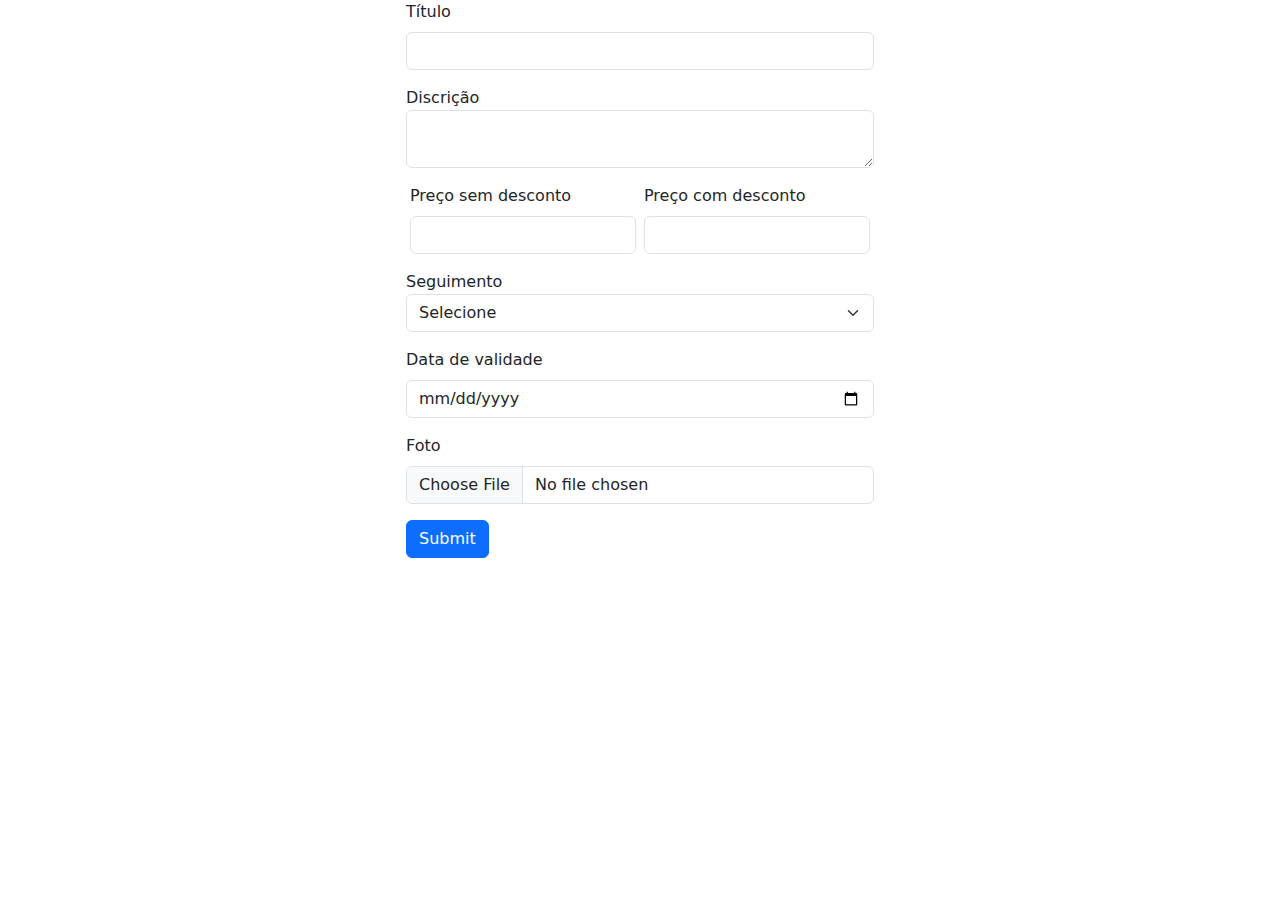
<file: templates/cadastro_anuncio.html>
<!DOCTYPE html>
<html lang="pt-br">
  <head>
    <meta charset="utf-8" />
    <meta name="viewport" content="width=device-width, initial-scale=1" />
    <title>Cadastro</title>
    <link
      href="https://cdn.jsdelivr.net/npm/bootstrap@5.3.3/dist/css/bootstrap.min.css"
      rel="stylesheet"
      integrity="sha384-QWTKZyjpPEjISv5WaRU9OFeRpok6YctnYmDr5pNlyT2bRjXh0JMhjY6hW+ALEwIH"
      crossorigin="anonymous"
    />
  </head>
  <body>
    <div class="container d-flex justify-content-center align-items-center">
      <form>
        <div class="mb-3">
          <label for="titulo" class="form-label">Título</label>
          <input type="text" class="form-control" id="titulo" />
        </div>
        <div class="mb-3">
          <label for="discricao">Discrição</label>
          <div class="form-floating">
            <textarea class="form-control" id="discricao"></textarea>
          </div>
        </div>
        <div class="mb-3 d-flex">
          <div class="mx-1">
            <label for="preco-sem-desconto" class="form-label">Preço sem desconto</label>
            <input type="number" class="form-control" id="preco-sem-desconto" />
          </div>
          <div class="mx-1">
            <label for="preco-com-desconto" class="form-label">Preço com desconto</label>
            <input type="number" class="form-control" id="preco-com-desconto" />
          </div>
        </div>
        <div class="mb-3">
          <label for="seguimento">Seguimento</label>
          <select class="form-select" aria-label="Default select example">
            <option selected disabled>Selecione</option>
          </select>
        </div>
        <div class="mb-3">
          <label for="data-validade" class="form-label">Data de validade</label>
          <input type="date" class="form-control" id="data-validade" />
        </div>
        <div class="mb-3">
          <label for="foto" class="form-label">Foto</label>
          <input type="file" class="form-control" id="foto" />
        </div>
        <button type="submit" class="btn btn-primary">Submit</button>
      </form>
    </div>
    <script
      src="https://cdn.jsdelivr.net/npm/bootstrap@5.3.3/dist/js/bootstrap.bundle.min.js"
      integrity="sha384-YvpcrYf0tY3lHB60NNkmXc5s9fDVZLESaAA55NDzOxhy9GkcIdslK1eN7N6jIeHz"
      crossorigin="anonymous"
    ></script>
  </body>
</html>
</file>
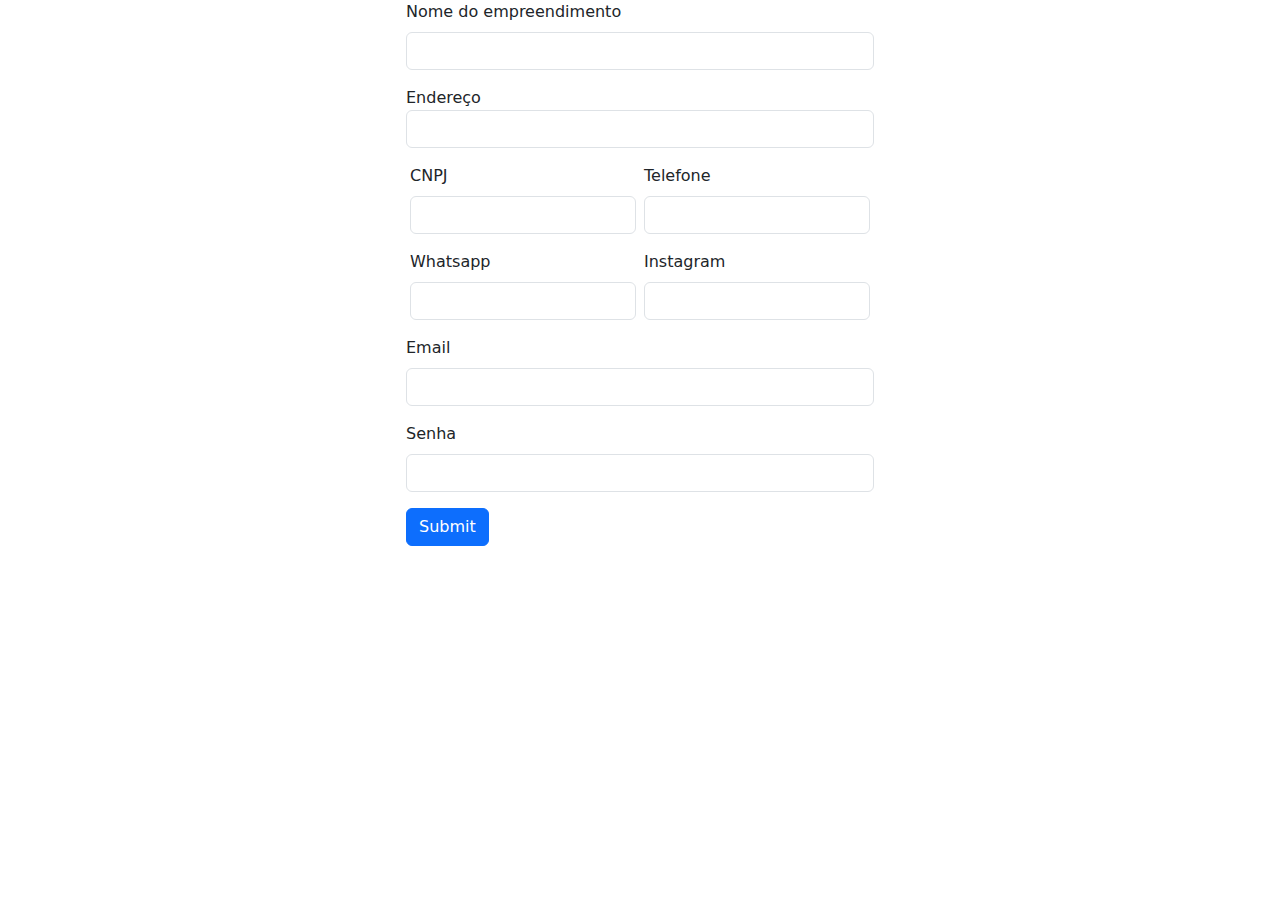
<file: templates/casdastro_anunciante.html>
<!DOCTYPE html>
<html lang="pt-br">
  <head>
    <meta charset="utf-8" />
    <meta name="viewport" content="width=device-width, initial-scale=1" />
    <title>Cadastre-se</title>
    <link
      href="https://cdn.jsdelivr.net/npm/bootstrap@5.3.3/dist/css/bootstrap.min.css"
      rel="stylesheet"
      integrity="sha384-QWTKZyjpPEjISv5WaRU9OFeRpok6YctnYmDr5pNlyT2bRjXh0JMhjY6hW+ALEwIH"
      crossorigin="anonymous"
    />
  </head>
  <body>
    <div class="container d-flex justify-content-center align-items-center">
      <form>
        <div class="mb-3">
          <label for="nome" class="form-label">Nome do empreendimento</label>
          <input type="text" class="form-control" id="nome" />
        </div>
        <div class="mb-3">
          <label for="endereco">Endereço</label>
          <input type="text" class="form-control" id="endereco" />
        </div>
        <div class="mb-3 d-flex">
          <div class="mx-1">
            <label for="cnpj" class="form-label">CNPJ</label>
            <input type="number" class="form-control" id="cnpj" />
          </div>
          <div class="mx-1">
            <label for="telefone" class="form-label">Telefone</label>
            <input type="tel" class="form-control" id="telefone" />
          </div>
        </div>
        <div class="mb-3 d-flex">
          <div class="mx-1">
            <label for="whatsapp" class="form-label">Whatsapp</label>
            <input type="url" class="form-control" id="whatsapp" />
          </div>
          <div class="mx-1">
            <label for="instagram" class="form-label">Instagram</label>
            <input type="url" class="form-control" id="instagram" />
          </div>
        </div>
        <div class="mb-3">
          <label for="email" class="form-label">Email</label>
          <input type="email" class="form-control" id="email">
        </div>
        <div class="mb-3">
          <label for="senha" class="form-label">Senha</label>
          <input type="password" class="form-control" id="senha">
        </div>
        <button type="submit" class="btn btn-primary">Submit</button>
      </form>
    </div>
    <script
      src="https://cdn.jsdelivr.net/npm/bootstrap@5.3.3/dist/js/bootstrap.bundle.min.js"
      integrity="sha384-YvpcrYf0tY3lHB60NNkmXc5s9fDVZLESaAA55NDzOxhy9GkcIdslK1eN7N6jIeHz"
      crossorigin="anonymous"
    ></script>
  </body>
</html>
</file>
